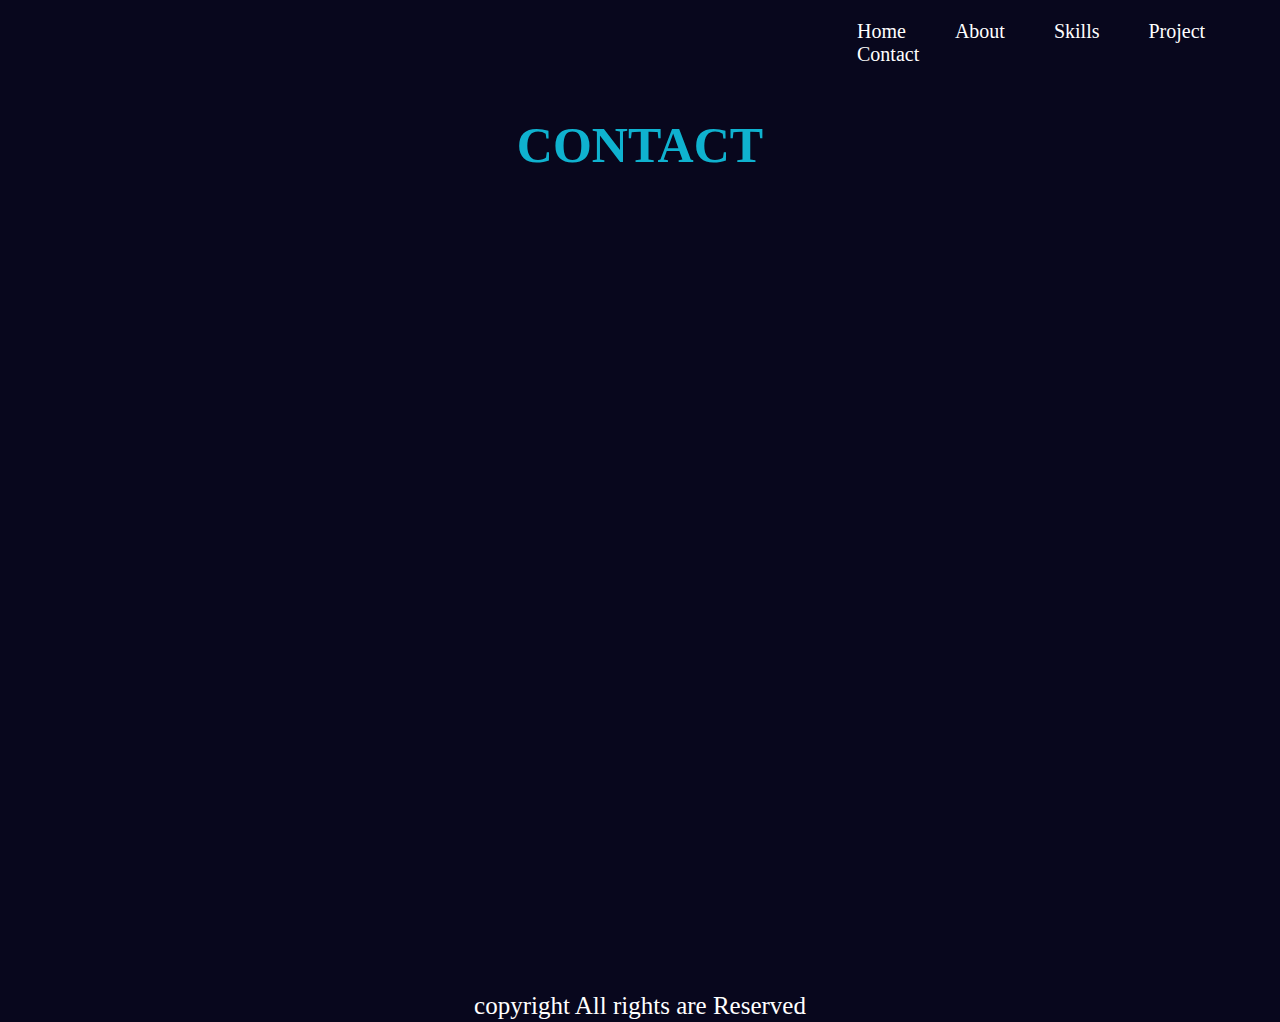
<file: contact.html>
<!DOCTYPE html>
<html lang="en">

<head>
    <meta charset="UTF-8">
    <meta name="viewport" content="width=device-width, initial-scale=1.0">
    <title>CONTACT</title>
    <link rel="stylesheet" href="contact.css">
    <link rel="stylesheet" href="https://cdnjs.cloudflare.com/ajax/libs/font-awesome/6.6.0/css/all.min.css"
        integrity="sha512-Kc323vGBEqzTmouAECnVceyQqyqdsSiqLQISBL29aUW4U/M7pSPA/gEUZQqv1cwx4OnYxTxve5UMg5GT6L4JJg=="
        crossorigin="anonymous" referrerpolicy="no-referrer" />
</head>

<body>

    <nav class="navbar">
        <a href="index.html" style="--i:1;" class="active">Home</a>
        <a href="about.html" style="--i:2;">About</a>
        <a href="skill.html" style="--i:3;">Skills</a>
        <a href="project.html" style="--i:4;">Project</a>
        <a href="contact.html" style="--i:5;">Contact</a>
    </nav>
    
    <h2>CONTACT</h2>
    <div class="whole">
        <div class="header">
            <h4><i class="fa-solid fa-phone"></i>&nbsp &nbsp; +919342247721</h4>
            <p><i class="fa-solid fa-envelope"></i>&nbsp &nbsp;miginsingh@gmail.com</p>
            <h5><i class="fa-solid fa-location-dot"></i>&nbsp &nbsp &nbsp;4/30 middle street sivalarkulam,</h5>
            <h6>Tenkasi-72</h6>
        </div>
        <div class="container">
            <form>
                <h1>contact us</h1>
                <input type="text" id="firstName" placeholder="First Name" required>
                <input type="text" id="lastName" placeholder="Last Name" required>
                <input type="text" id="email" placeholder="Email" required>
                <input type="text" id="mobile" placeholder="Mobile" required>
                <h4>Type Your Message Here...</h4>
                <textarea required></textarea>
                <input class="finish" type="submit" value="Submit" id="button">
            </form>
        </div>

    </div>
    <div class="last">
        <p>copyright All rights are Reserved</p>
    </div>
</body>

</html>
</file>
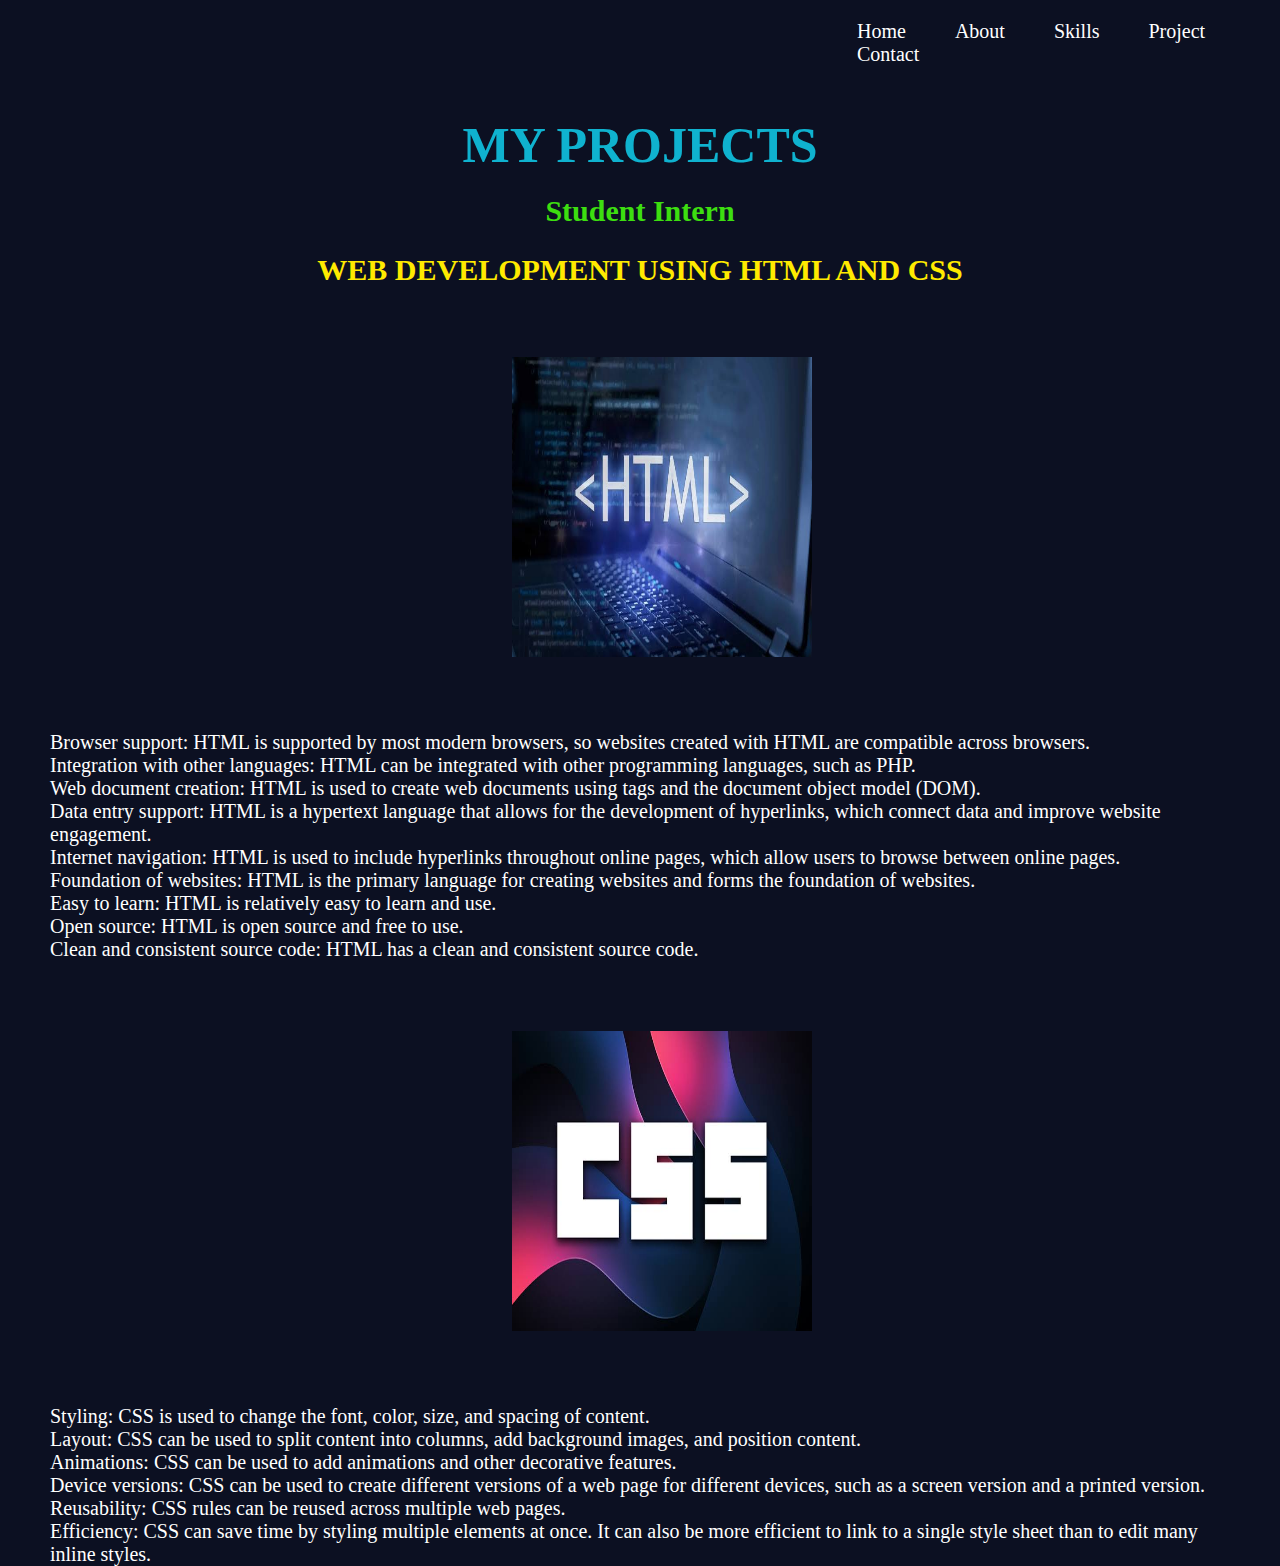
<file: project.html>
<!DOCTYPE html>
<html lang="en">

<head>
    <meta charset="UTF-8">
    <meta name="viewport" content="width=device-width, initial-scale=1.0">
    <title>PROJECT</title>
    <link rel="stylesheet" href="project.css">
    <link rel="stylesheet" href="https://cdnjs.cloudflare.com/ajax/libs/font-awesome/6.6.0/css/all.min.css"
        integrity="sha512-Kc323vGBEqzTmouAECnVceyQqyqdsSiqLQISBL29aUW4U/M7pSPA/gEUZQqv1cwx4OnYxTxve5UMg5GT6L4JJg=="
        crossorigin="anonymous" referrerpolicy="no-referrer" />
</head>

<body>

    <nav class="navbar">
        <a href="index.html" style="--i:1;" class="active">Home</a>
        <a href="about.html" style="--i:2;">About</a>
        <a href="skill.html" style="--i:3;">Skills</a>
        <a href="project.html" style="--i:4;">Project</a>
        <a href="contact.html" style="--i:5;">Contact</a>
    </nav>
    
    <div class="header">
        <h1>MY PROJECTS</h1>
        <h2>Student Intern</h2>
    </div>

<h6>WEB DEVELOPMENT USING HTML AND CSS</h6>





    <div class="container">
<img src="images/WhatsApp Image 2024-11-11 at 11.26.48 AM.jpeg" alt="">

<p>Browser support: HTML is supported by most modern browsers, so websites created with HTML are compatible across browsers. <br>
 
    Integration with other languages: HTML can be integrated with other programming languages, such as PHP. <br>
     
    Web document creation: HTML is used to create web documents using tags and the document object model (DOM). <br>
     
    Data entry support: HTML is a hypertext language that allows for the development of hyperlinks, which connect data and improve website engagement. <br>
     
    Internet navigation: HTML is used to include hyperlinks throughout online pages, which allow users to browse between online pages. <br>
     
    Foundation of websites: HTML is the primary language for creating websites and forms the foundation of websites. <br>
     
    Easy to learn: HTML is relatively easy to learn and use.<br> 
     
    Open source: HTML is open source and free to use. <br>
     
    Clean and consistent source code: HTML has a clean and consistent source code.</p>
    </div>
<div class="container2">
<img src="images/WhatsApp Image 2024-11-11 at 11.27.34 AM.jpeg" alt="">

<p>Styling: CSS is used to change the font, color, size, and spacing of content. <br>
 
    Layout: CSS can be used to split content into columns, add background images, and position content. <br>
     
    Animations: CSS can be used to add animations and other decorative features. <br>
     
    Device versions: CSS can be used to create different versions of a web page for different devices, such as a screen version and a printed version. <br>
     
    Reusability: CSS rules can be reused across multiple web pages. <br>
     
    Efficiency: CSS can save time by styling multiple elements at once. It can also be more efficient to link to a single style sheet than to edit many inline styles.</p>




</div>
</body>

</html>
</file>
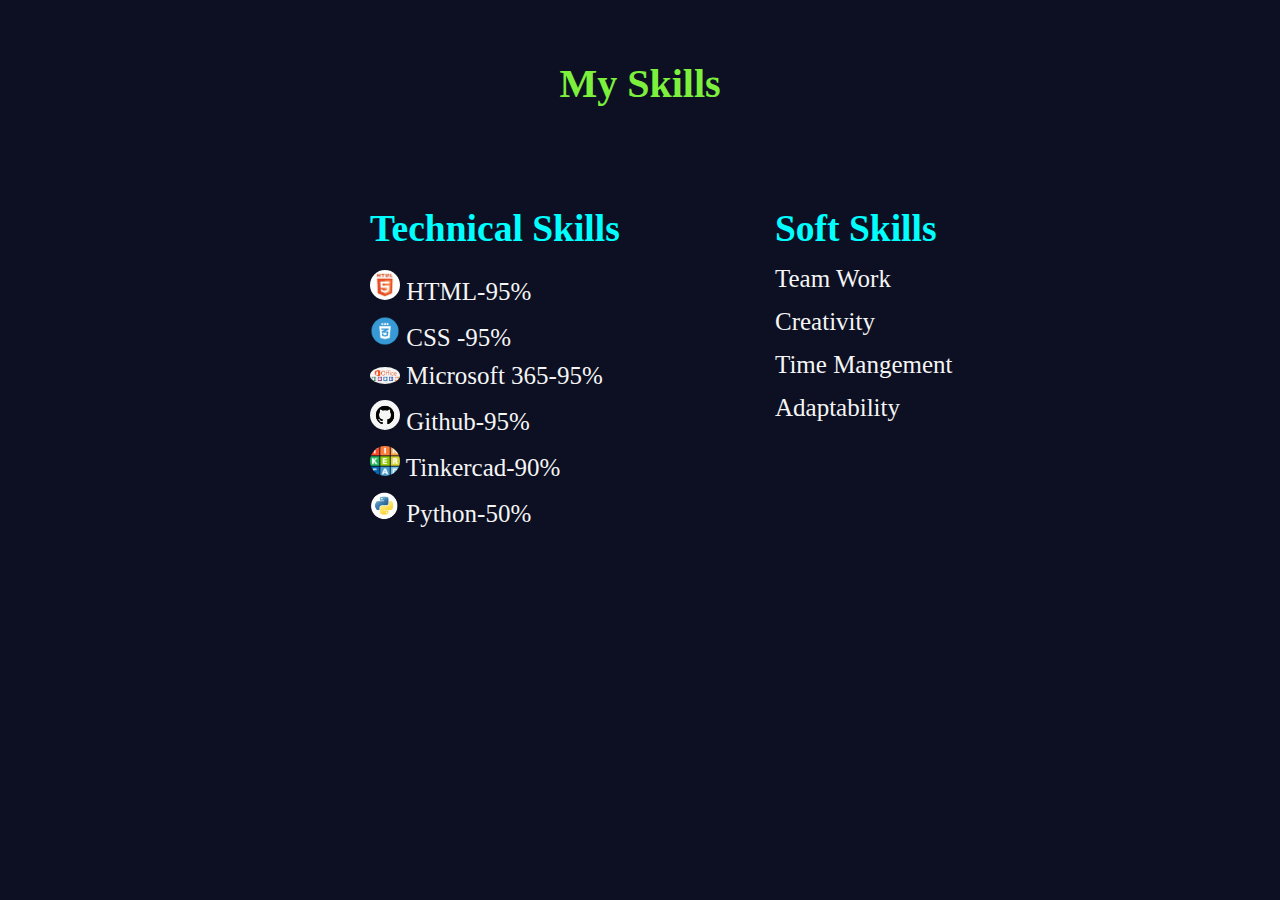
<file: skill.html>
<!DOCTYPE html>
<html lang="en">
  <head>
    <meta charset="UTF-8" />
    <meta name="viewport" content="width=device-width, initial-scale=1.0" />
    <title>Skill</title>
    <link rel="stylesheet" href="skill.css" />
  </head>
  <body>
    <nav class="navbar">
      
      <ul>
        <li><a  class="active" href="index.html">Home</a></li>
        <li><a href="about.html">About</a></li>
        <li><a href="skill.html">Skills</a></li>
        <li><a href="project.html">Project</a></li>
       
        <li><a href="contact.html">Contact</a></li>
      </ul>
    </nav>
    <div class="skill">
      <div class="main">
        <h1>My Skills</h1>
      </div>
      <div class="full">
        <div class="left">
            
          <h2>Technical Skills</h2>
         
            <p> <img src="images/html img.jpg">  HTML-95%</p>
            <p> <img src="images/css img.webp">  CSS -95%</p>
            
            <p> <img src="images/microsoft.png">  Microsoft 365-95%</p>
            <p> <img src="images/github.png">  Github-95%</p>
            <p> <img src="images/tinkercad.png">   Tinkercad-90%</p>
            <p> <img src="images/python images.png">      Python-50%</p>
            
          
        </div>
        <div class="right">
          <h2>Soft Skills</h2>
          <p>Team Work</p>
          <p>Creativity</p>
          <p>Time Mangement</p>
          <p>Adaptability</p>
          
        </div>
      </div>
    </div>
  </body>
</html>
</file>
<file: contact.css>
* {
    margin: 0;
    padding: 0;
}
body{
    background-color: #08071d;
}
.whole{
    display: flex;
margin-top: 50px;
}
.navbar{
    margin-left: 65%;
    margin-top: 20px;
    color: white;
}

.navbar a {
    display: inline-block;
    font-size: 20px;
    color: #fff;
    margin-right: 20px;
    text-decoration: none;
    font-weight: 500;
    margin-left: 25px;
    transition: 2s;
    opacity: 1;
    animation: slidetop .5s ease forwards;
    animation-delay: calc(.3s * var(--i));
}
h2{
    color: rgb(15, 178, 207);
    font-size: 50px;
    font-weight: 600;
    text-align: center;
    margin-top: 50px;
    opacity: 1;
    animation: slideleft 1s ease forwards;
    animation-delay: 0.2s;
   
}

.header{
    margin-left: 10%;
    margin-top: 10%;
    height: 300px;
    width: 483px;
    opacity: 0;
    animation: slidebottom 1s ease forwards;
    animation-delay: 0.8s;
}

.header h4{
font-size: 20px;
margin-bottom: 10px;
color: #fff;
cursor: pointer;
}
.header h4:hover{
    color: chartreuse;
}
.header i{
    font-size: 25px;
    padding:10px ;
    background-color: #f06;
    border-radius: 50%;
}
.header i:hover{
    cursor: pointer;
    background-color: #007cb9;
}
.header p{
font-size: 25px;
color: #fff;
cursor: pointer;
}
.header p:hover{
    color: chartreuse;
}
.header h5{
    font-size: 20px;
    margin-top: 10px;
    color: #fff;
    cursor: pointer;
    }
    .header h5:hover{
        color: chartreuse;
    }
    .header h6{
        font-size: 23px;
        color: #fff;
        cursor: pointer;
        margin-left: 13%;
    }
    .header h6:hover{
        color: chartreuse;
    }
.container{
    margin-top: -8%;
    min-height: 100vh;
    /* background: #08071d; */
    display: flex;
    justify-content: center;
    align-items: center;
    opacity: 0;
    animation: slide 1s ease forwards;
    animation-delay: 0.9s;
    /* background: url(images/istockphoto-1065941184-612x612.jpg) no-repeat center center/cover; */
}

.container form{
    width: 670px;
    height: 400px;
    display: flex;
    justify-content: center;
    box-shadow: 20px 20px 50px rgba(0, 0, 0, 0.5);
    border-radius: 15px;
    background: rgba(225, 225, 225, 0.1);
    backdrop-filter: blur(10px);
    flex-wrap: wrap;
}

.container form h1 {
    color: #fff;
    font-weight: 500;
    margin-top: 20px;
    width: 500px;
    text-align: center;
    font-size: 35px;
}

.container form input {
    width: 290px;
    height: 40px;
    padding-left: 10px;
    outline: none;
    border: none;
    font-size: 15px;
    margin-bottom: 10px;
    background: none;
    border-bottom: 2px solid #fff;
}

.container form input::placeholder {
    color: #ddd;
}

.container form #lastName,
.container form #mobile {
    margin-left: 20px;
}

.container form h4 {
    color: #fff;
    font-weight: 300;
    width: 600px;
    margin-top: 20px;
}

.container form textarea {
    background: none;
    border: none;
    border-bottom: 2px solid #fff;
    color: #fff;
    font-weight: 200;
    font-size: 15px;
    padding: 10px;
    outline: none;
    min-width: 600px;
    max-width: 600px;
    min-height: 80px;
    max-height: 80px;
}

textarea::-webkit-scrollbar {
    width: 1em;
}

textarea::-webkit-scrollbar-thumb {
    background-color: rgba(194, 194, 194, 0.173);
}

.container form #button {
    border: none;
    background: #fff;
    border-radius: 5px;
    margin-top: 20px;
    font-weight: 600;
    font-size: 20px;
    color: #333;
    padding: 10px;
    /* margin-left: 28%; */
    margin-right: 500px;
    margin-bottom: 30px;
    transition: 0.3s;
}

.container form #button:hover {
    opacity: 0.7;
    color: white;
    background:linear-gradient(45deg,#007cb9, #f06, #0c1022);
}
.finish {
margin-left: 20px;
}

.last p{
    font-size: 25px;
    color: white;
    text-align: center;
    margin-top: -30px;
}

@keyframes slidetop {
    0% {
        opacity: 0;
        transform: translateY(100px);
    }

    100% {
        opacity: 1;
        transform: translateY(0px);
    }
}

@keyframes slideleft {
    0% {
        opacity: 0;
        transform: translateX(100px);
    }

    100% {
        opacity: 1;
        transform: translateX(0px);
    }
}

@keyframes slidebottom {
    0% {
        opacity: 0;
        transform: translateY(-100px);
    }

    100% {
        opacity: 1;
        transform: translateY(0px);
    }
}

@keyframes slide {
    0% {
        opacity: 0;
        transform: translateY(100px);
    }

    100% {
        opacity: 1;
        transform: translateY(0px);
    }
}


@media screen and (min-width:350px) and (max-width:730px){
   
   
h2{
    font-size: 30px;
}
.navbar a{
    font-size: 15px;
    flex-direction: row;
    margin-left: 0px;
    margin-right: 15px;
    color: white;
   }
.navbar{
    margin-top: 20px;
    margin-left: 35px;
    padding: 0px;
    opacity: 0;
    animation: slidemain 5s ease forwards;
   }
.whole{
    flex-wrap:wrap ;
}
.header{
    margin-top:10px;
}
.header h4{
    font-size: 20px;
}
.header i{
    font-size: 20px;
}
.header p{
    font-size: 15px;
}
.header h5{
    font-size: 16px;
}
.header h6{
    font-size: 16px;
    margin-left: 18%;
}
.container{
    margin-top: -80px;
    padding-left: 23px;
}

.container form{
    width: 300px;
    height: 800px;
 
}
.container form h1{
    font-size: 30px;
}

.container form input {
    width: 250px;
    height: 30px;
}
.container form #lastName{
margin-left: 0px;
}

.container form #mobile{
    margin-left: 0px;
    }

.container h4{
    margin-left: 10px;
}
.container form textarea{
    min-width: 250px;
    max-width: 250px;
    min-height: 40px;
    max-height: 40px;
}
.container form #button{
    font-size: 20px;
    height: 35px;
    width: 150px;
    background-color: white;
    color: black;
    margin: 20px;
    border-radius: 20px;
}
.last p{
    font-size: 15px;
    color: white;
    text-align: center;
    margin-top: 40px;
}
}

@keyframes slidemain {
    0% {
        opacity: 0;
        transform: scale(50%,20%);
    }

    50% {
        opacity: 1;
        transform: transform(100px);
    }
    100%{
        opacity: 1;
        transform: rotatex(360deg);
    }
}
</file>
<file: project.css>
* {
    margin: 0;
    padding: 0;
}

body {
    background: #0c1022;
}
.navbar{
    margin-left: 65%;
    margin-top: 20px;
}
.navbar a {
    display: inline-block;
    font-size: 20px;
    color: #fff;
    margin-right: 20px;
    text-decoration: none;
    font-weight: 500;
    margin-left: 25px;
    transition: 0.5s;
    opacity: 1;
    animation: slidetop .5s ease forwards;
    animation-delay: calc(.2s * var(--i));
}
.header h1 {
    color: rgb(15, 178, 207);
    font-size: 50px;
    font-weight: 600;
    text-align: center;
    margin-top: 50px;
    opacity: 1;
    animation: slidebottom 1s ease forwards;
    animation-delay: 0.2s;
}

.header h2 {
    color: rgb(61, 222, 16);
    font-size: 30px;
    font-weight: 600;
    text-align: center;
    margin-top: 20px;
    opacity: 1;
    animation: slidebottom 1s ease forwards;
    animation-delay: 0.5s;
}

h6{
    font-size: 30px;
    margin-top: 25px;
    text-align: center;
    color: rgb(255, 234, 0);
}
.container img{
    height: 300px;
    width: 300px;
    padding-left: 40%;
    padding-top: 20px;
    margin-top: 50px;
}
.container p{
    font-size: 20px;
    color: white;
    /* padding: 20px; */
    margin-top: 70px;
    padding-right: 50px;
    padding-left: 50px;
    /* text-align: center; */
}

.container2 img{
    height: 300px;
    width: 300px;
    padding-left: 40%;
    padding-top: 20px;
    margin-top: 50px;
}
.container2 p{
    font-size: 20px;
    color: white;
    /* padding: 20px; */
    margin-top: 70px;
    padding-right: 50px;
    padding-left: 50px;
    /* text-align: center; */
}
@media screen and (min-width:350px) and (max-width:730px){
    .navbar a{
        font-size: 15px;
        flex-direction: row;
        margin-left: 0px;
        margin-right: 15px;
       }
       .navbar{
        margin-top: 10px;
        margin-left: 35px;
        padding: 0px;
        opacity: 0;
        animation: slidemain 5s ease forwards;
       }
         
    .header {
        margin-top: 20px;
}
.header h1 {
font-size: 30px;
}
.header h2{
    font-size: 25px;
    margin-left: 10px;
}
h6{
    font-size: 20px;
    margin-top: 25px;
    text-align: center;
    color: rgb(255, 234, 0);
}

.container img{
    height: 200px;
    width: 200px;
    padding-left: 20%;
    padding-top: 10px;
    margin-top: 20px;
}
.container p{
    font-size: 20px;
    color: white;
    /* padding: 20px; */
    margin-top: 40px;
    padding-right: 20px;
    padding-left: 20px;
    /* text-align: center; */
}

.container2 img{
    height: 200px;
    width: 200px;
    padding-left:20%;
    padding-top: 10px;
    margin-top: 20px;
}
.container2 p{
    font-size: 20px;
    color: white;
    /* padding: 20px; */
    margin-top: 40px;
    padding-right: 20px;
    padding-left: 20px;
    /* text-align: center; */
}
    }
    
@keyframes slidemain {
    0% {
        opacity: 0;
        transform: scale(50%,20%);
    }

    50% {
        opacity: 1;
        transform: transform(100px);
    }
    100%{
        opacity: 1;
        transform: rotatex(360deg);
    }
}
</file>
<file: skill.css>
*{
    padding: 0;
    margin: 0;
    box-sizing: border-box;
}
body{
    background: #0c1022;
    color: whitesmoke; 
    /* padding: 100px; */

    
}
a{
    color: #ffff;
    text-decoration: none;

    
   
}

.navbar{
    position: fixed;
    left: 0;
    top: 0;
    width: 100%;
    padding: 20px  9%;
    padding-left: 70%;
    display: flex;

    z-index: 100;
    
}
 



 ul{
    display: flex;

   
   

}


.navbar li{
    list-style:none;
    margin-left: 30px; 
    font-size: 20px;
    font-weight: 500;
    transition: 0.5s; 
    visibility: hidden;
    animation: eight 1s forwards;
    animation-delay: 1.2s;
  
}
@keyframes eight{
    0%{
        transform: translateX(100px);
    }
    100%{
    visibility: visible;
    transform: translateX(0px);
    
}

   
    
}
.navbar li:hover{
    color: #7cf03d;
    transform: translateY(-10px);
}
.navbar a:hover {
    color:#7cf03d;
      transform: translateY(-10px);
}
.skill{
    margin-top: 60px;
}

.main h1{
   
    text-align: center;
    font-weight: 900;
    font-size: 40px;
    color: #7cf03d;
    animation: one 1s forwards;
    
  
}
@keyframes one{
    0%{
        transform: translateY(100px);
    }
    100%{
    
    transform: translateY(0px);
    
}
    
}
.full{
    display: flex;
  
   
     padding: 100px ;
  
}

.left{

width: 50%;
margin: 0px 0px 0px 25%;
font-size: 25px;
animation: two 1s forwards;
    
  
}
@keyframes two{
    0%{
        transform: translateX(-100px);
    }
    100%{
    
    transform: translateX(0px);
    
}
    



}
.left h2{
    margin: 0px 0px 20px 0px;
    
    color: aqua;
  
  
}
.left img{
width: 30px;
border-radius: 50%;
}

.left p{
    margin: 10px 0px 0px 0px;
    
    
  
}
.left span:nth-child(1){
margin-left: 20px;
}
.right{
   
    width: 50%;
    
   
   font-size: 25px;
   animation: three 1s forwards;
    
  
}
@keyframes three{
    0%{
        transform: translateX(100px);
    }
    100%{
    
    transform: translateX(0px);
    
}
    

}
.right p{
margin: 15px 0px 0px 0px  ;
}
.right h2{
    
    color: aqua;
}
@media screen and (min-width:350px) and (max-width:780px){
    .navbar{
        position: fixed;
     padding: 0px;
     margin-left:20px ;
    }
     ul{
       
        margin: 0px;
     }
    .navbar li{
       
       margin: 5px;
     }

    .full{
        display: flex;
        flex-direction: column;
        padding: 0px;
        margin-top: 50px;
       
        width: 100%;
        
        
    }
    
    .right{
        width: 70%;
   
       margin-top: 20px;
      

    }
    .left{
     width: 70%;
        margin: 0px;
        
      
        
    }
    .main h1{
        font-size: 30px;
        margin-top: 20px;
        
    }
   
    .left h2{
        font-size: 28px;
        margin-left: 18px;
       
    }
    .right h2{
        font-size:28px ;
        margin-left:18px ;
    }
    .left p{
        margin-left: 50px;
        font-size: 20px;
    }
.right p{
    margin-left: 50px;
        font-size: 20px;
}
    
}
</file>
